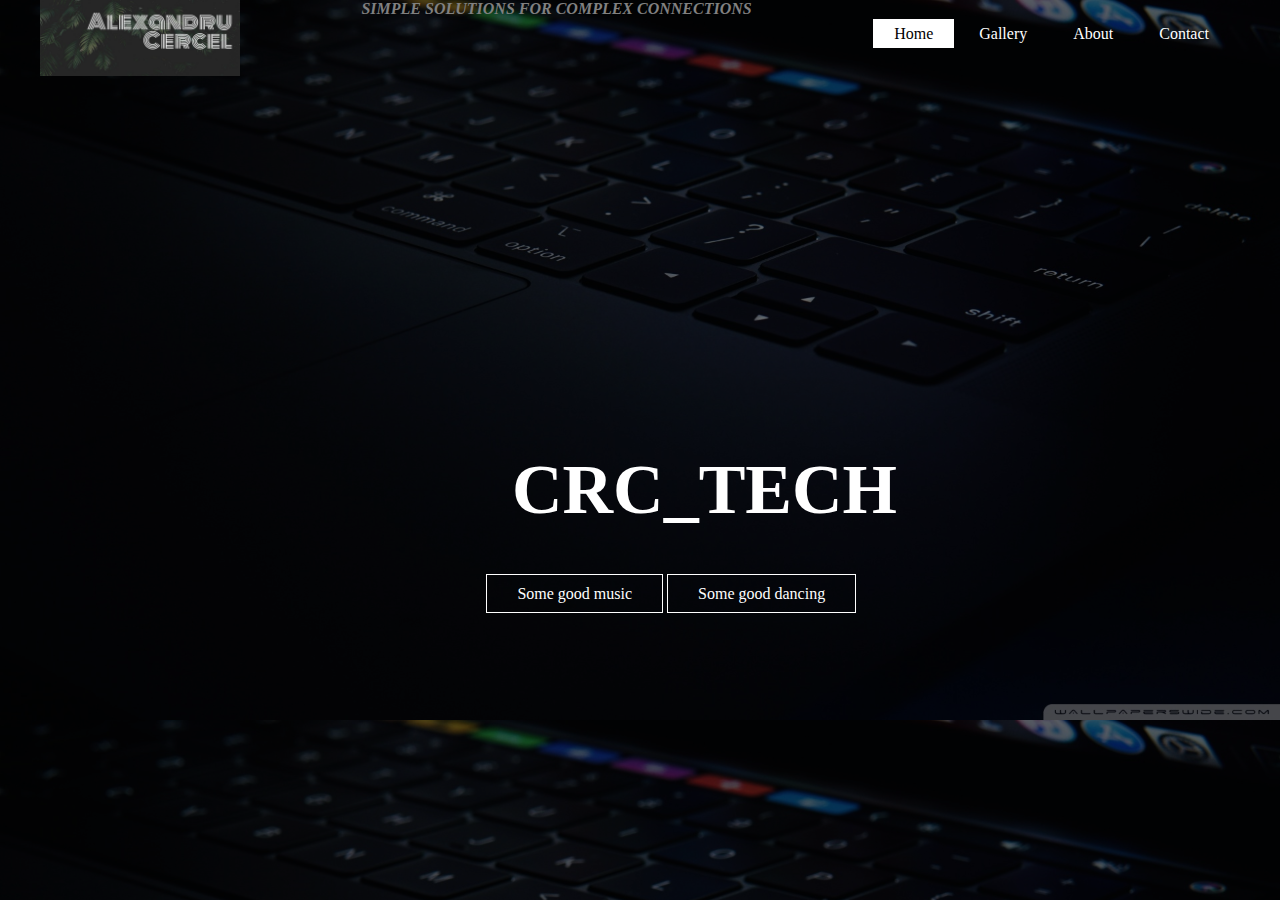
<file: index.html>
<!DOCTYPE html>
<html lang="ro">
<head>

	<link rel="stylesheet" type="text/css" href="CSS CRC.css">
<title>CRC SITE</title>
</head>
 <body>
 	<header>
 <div class="main">
	<div class="logo">
		<a href="index.html" target="_self" title="Homepage"> <img src="Logo.jpg"></a>
	<ul>
	<li class="active"><a href="#">Home</a></li>
	<li><a href="Gallery.html" target="_self">Gallery</a></li>
	<li><a href="#">About</a></li>
	<li><a href="#">Contact</a></li>
	</ul>
</div>
<div class="title">
	<h1>CRC_TECH</h1>
</div>
<div class="button">
	<a href="https://www.youtube.com/watch?v=nSDgHBxUbVQ" target="_blank" class="btn">Some good music</a>
	<a href="https://www.youtube.com/watch?v=oKtfmTIPBBQ" target="_blank" class="btn">Some good dancing</a>
</div>
<p align="center"><b><i>SIMPLE SOLUTIONS FOR COMPLEX CONNECTIONS</b></i></p>
</ol>
</header>
</body>
</html>
</file>
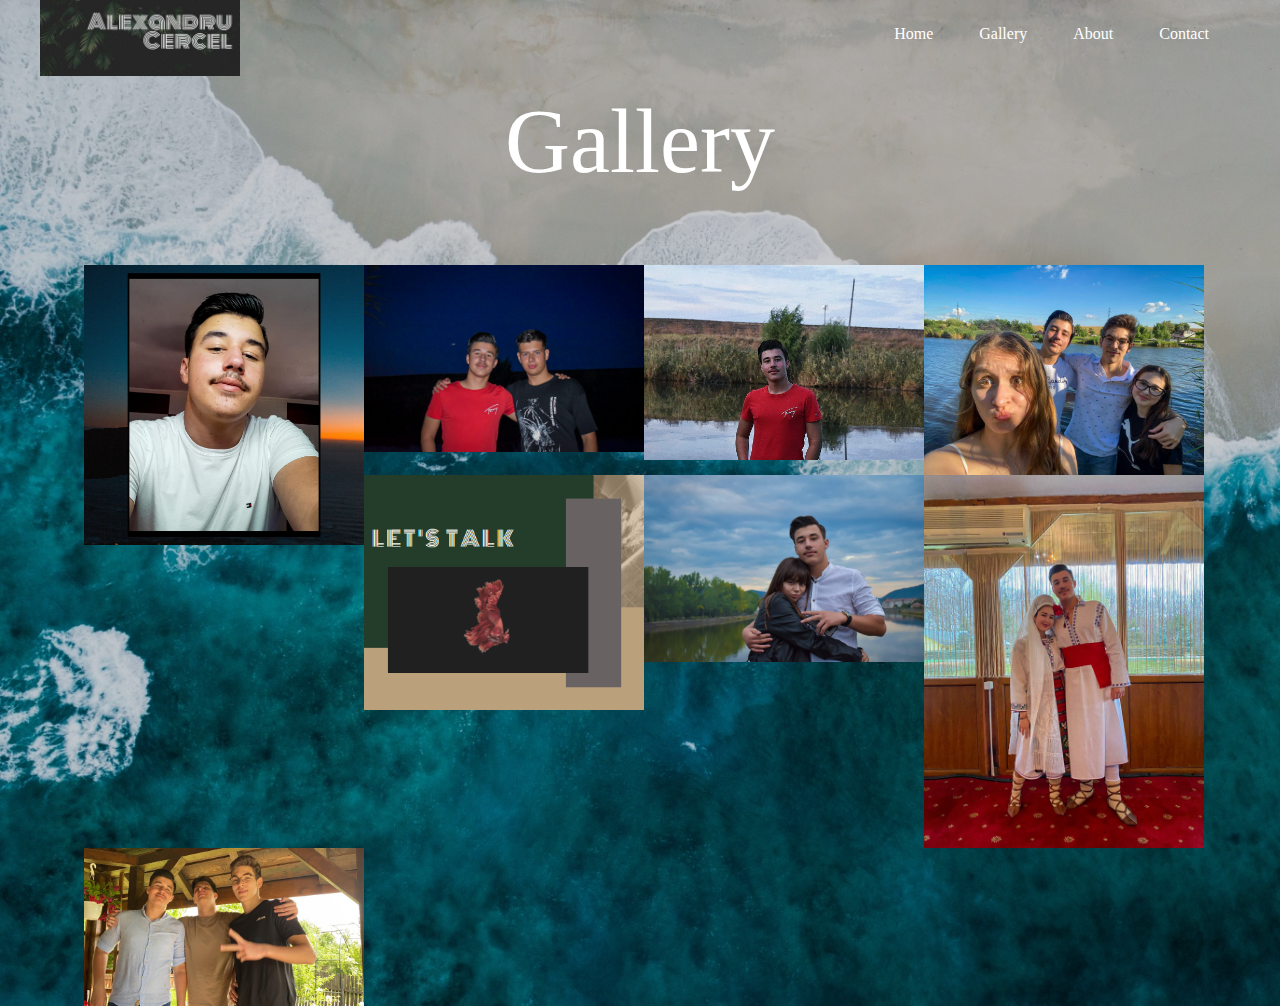
<file: Gallery.html>
<!DOCTYPE html>
<html lang="ro">
<head>
	<link rel="stylesheet" type="text/css" href="CSS Gallery crc.css">
<title>CRC SITE</title>
</head>
 <body>
 	<header>
 <div class="main">
	<div class="logo">
		<a href="index.html" target="_self" title="Homepage"> <img src="Logo.jpg"></a>
	</div>
	
	<ul>
	<li class="active"><a href="index.html" target="_self">Home</a></li>
	<li><a href="Gallery.html" target="_self">Gallery</a></li>
	<li><a href="#">About</a></li>
	<li><a href="#">Contact</a></li>
	</ul>
</div>
<div class="title">
</div>
<br>
<br>
<br>
<br>
<br>
<div class="Title">
<p align="center">Gallery</p>
</div>
<br>
<br>
<br>
<br>
<div class="gallery">
      <div class="gal1>"><img src="crcimg1.jpg" class="gallery_img" alt="Image 1"></div>
      <div class="gal2>"> <img src="crc2.jpeg" class="gallery_img" alt="Image 2"></div> 
      <div class="gal3">  <img src="crc3.jpeg" class="gallery_img" alt="Image 3"></div>
      <div class="gal4">  <img src="crc4.jpeg" class="gallery_img" alt="Image 4"></div>
      <div class="gal5">  <img src="crc7.PNG" class="gallery_img" alt="Image 5"></div>
      <div class="gal6">  <img src="crc6.jpeg" class="gallery_img" alt="Image 6"></div> 
      <div class="gal7">  <img src="crc5.jpeg" class="gallery_img" alt="Image 7"></div>
      <div class="gal8">  <img src="crc8.jpeg" class="gallery_img" alt="Image 8"></div>  
</div>
</header>
</body>
</html>
</file>
<file: CSS CRC.css>
p {
	color:gray;font-family:Bahnschrift;
}
*{
	margin: 0;
	padding: 0;
	font-family: Century Gothic;
  }
  body{
  	background-image:linear-gradient(rgba(0,0,0,0.5),rgba(0,0,0,0.5)),url(Macbook2.jpg);
  	background-size: cover;
  }
  ul{
  	float:right;
  	list-style-type: none;
  	margin-top: 25px;margin-right: 10px;
  }
  ul li{
  	display:inline-block;
  }

  ul li a{
  	text-decoration: none;
  	color: white;
  	padding: 5px 20px;
    border: 1px solid transparent;
    transition: 0.6s ease;
  }
    ul li.active a{
    background-color: white;
    color: black;}
 
  .logo img{
   float: left;
   width: 200px;
    height: auto;
    
  }

  .main{ 
    max-width: 1200px;
    margin: auto;
  }

  .title{
    position: absolute;
    top: 50%;
    left: 40%;
    transform: translate(-40%;-50%);
  }

  .title h1{
    color: white;
    font-size: 70px;
  }

  .button{
      position: absolute;
    top: 65%;
    left: 38%;
    transform: translate(-38%;-65%);
  }

  .btn{
    border: 1px solid white;
    padding: 10px 30px;
    color:white;
    text-decoration: none;
    transition: 0.6s ease
  }

  .btn:hover{
    background-color: white;
    color: black;
  }
</file>
<file: CSS Gallery crc.css>
p {
	color:gray;font-family:Bahnschrift;
}
*{
	margin: 0;
	padding: 0;
	font-family: Century Gothic;
  }
  body{
  	background-image:linear-gradient(rgba(0,0,0,0.2),rgba(0,0,0,0.2)),url(Beach.jpg);
  	background-size: cover;
  }
  ul {
    list-style-type: none;
    float: right;
    margin-top: 25px;margin-right: 10px;
  }
  	
ul li{
  display: inline-block;
}

ul li a{
  text-decoration: none;
    color: white;
    padding: 5px 20px;
    border: 1px solid transparent;
    transition: 0.6s ease;
}

ul li a:hover{
    background-color: white;
    color: black;
}
 
  .logo img{
   float: left;
   width: 200px;
    height: auto;
  }

  .main{
    max-width: 1200px;
    margin: auto;
  }

 
.title{
  transform:translate(20%);
}

  .title h1{
    color: white;
    font-size: 40px;
  }

  .button{
      position: absolute;
    top: 65%;
    left: 38%;
    transform: translate(-38%;-65%);
  }

  .btn{
    border: 1px solid white;
    padding: 10px 30px;
    color:white;
    text-decoration: none;
    transition: 0.6s ease
  }

  .btn:hover{
    background-color: white;
    color: black;
  }

.gal1{
  position: absolute;
  top: 30%
  right:40%;
  transform: translate(30%,40%);
}

  .gallery{
    display:block;
  }

  .gallery_img{
    width: 280px;
    height: auto;
    float: left;
    right: 30%;
    transform: translate(30%);
  }

.Title p{
  font-family: Century Gothic;
  color: white;
  font-size: 90px;
}
</file>
